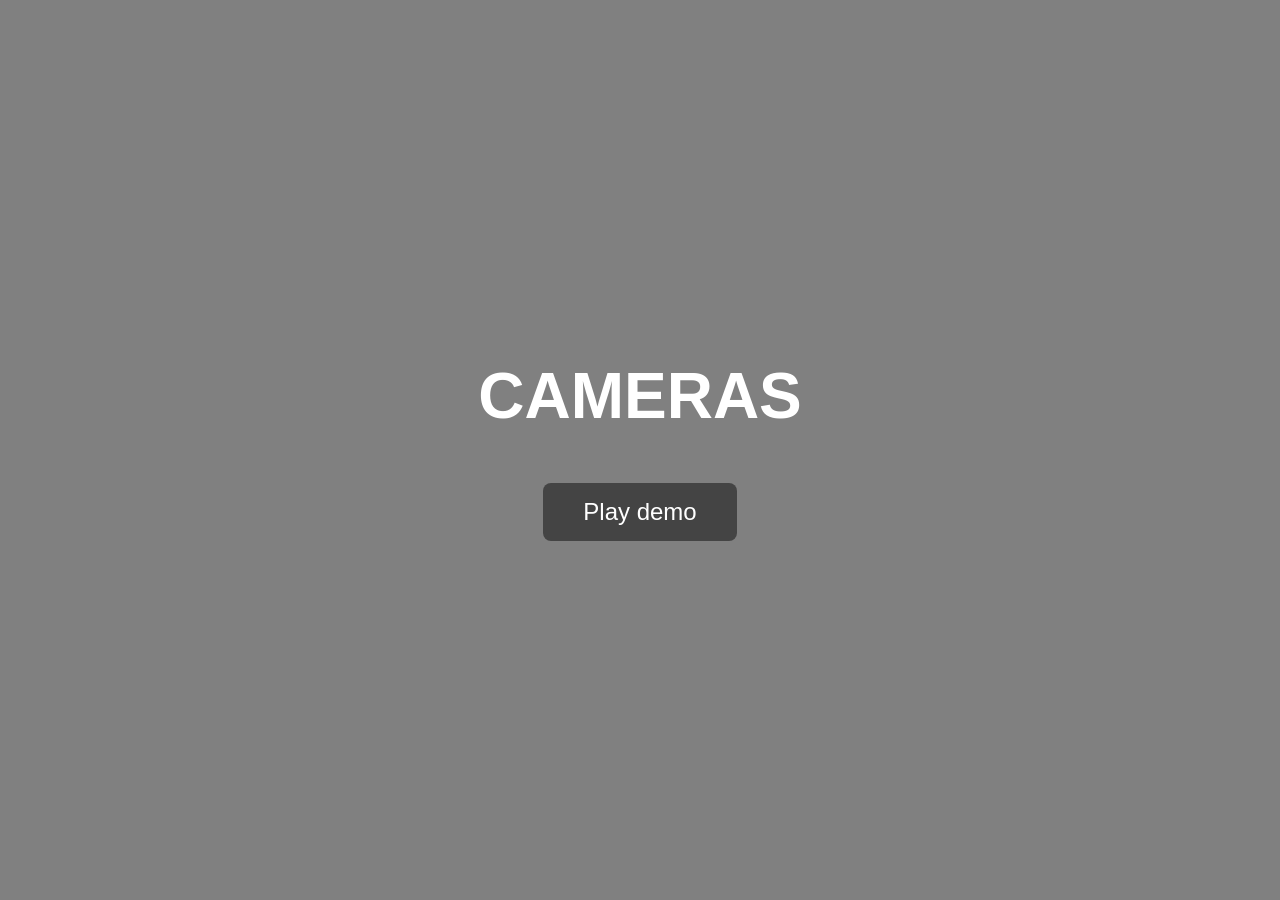
<file: Index.html>
<!DOCTYPE html>
<html lang="en">
<head>
    <meta charset="UTF-8">
    <meta name="viewport" content="width=device-width, initial-scale=1.0">
    <title>CAMERAS</title>
    <style>
        body {
            margin: 0;
            height: 100vh;
            background-color: #808080; /* grey background */
            display: flex;
            flex-direction: column;
            justify-content: center;
            align-items: center;
            font-family: Arial, sans-serif;
            color: white;
            text-align: center;
        }

        h1 {
            font-size: 4em;
            margin: 0;
        }

        .play-button {
            margin-top: 50px;
            padding: 15px 40px;
            font-size: 1.5em;
            background-color: #444;
            border: none;
            border-radius: 8px;
            color: white;
            cursor: pointer;
            transition: background 0.3s;
        }

        .play-button:hover {
            background-color: #666;
        }
    </style>
</head>
<body>
    <h1>CAMERAS</h1>
    <button class="play-button" onclick="window.location.href='Cameras/Act1Demo.html'">
        Play demo
    </button>
</body>
</html>
</file>
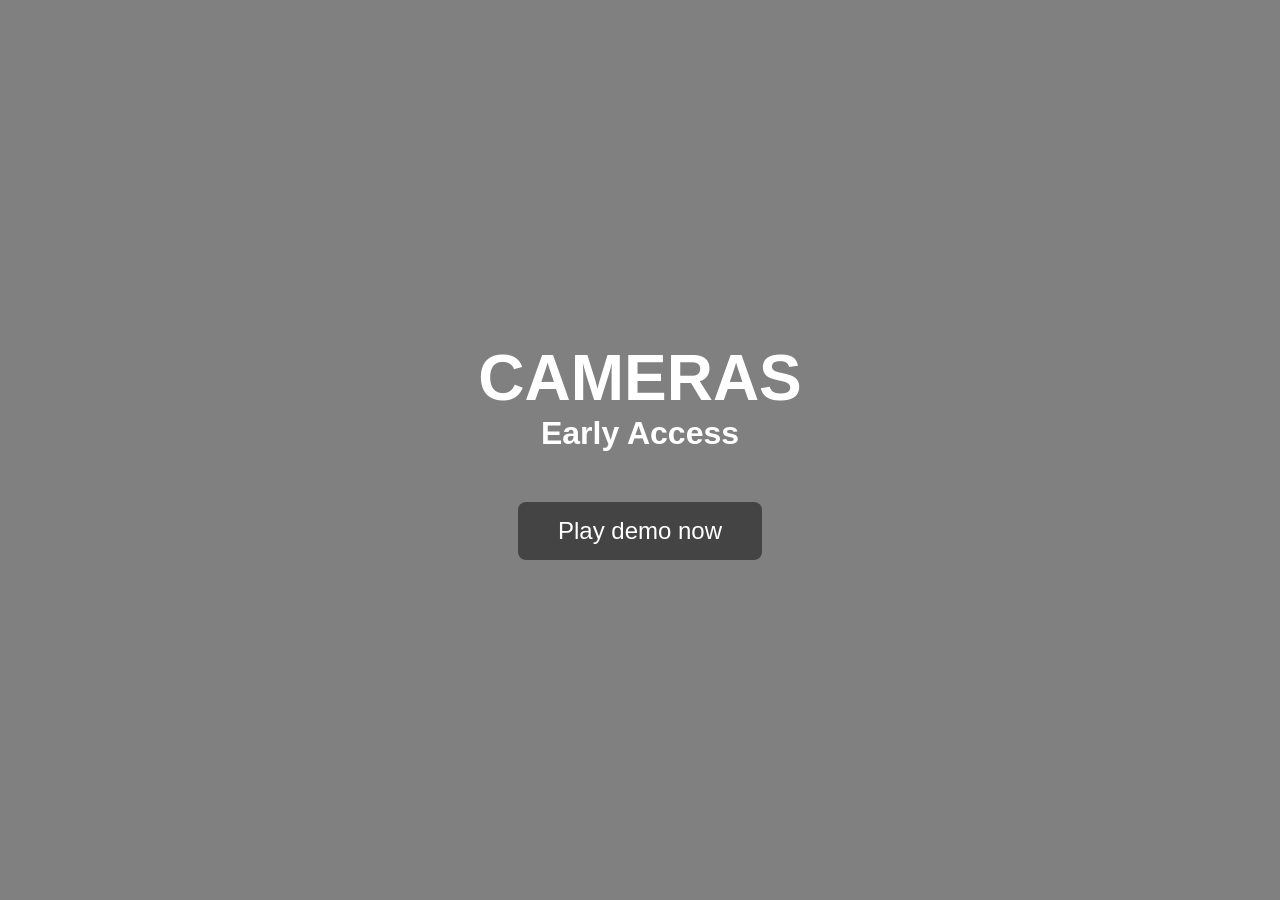
<file: main.html>
<!DOCTYPE html>
<html lang="en">
<head>
    <meta charset="UTF-8">
    <meta name="viewport" content="width=device-width, initial-scale=1.0">
    <title>CAMERAS</title>
    <style>
        body {
            margin: 0;
            height: 100vh;
            background-color: #808080; /* grey background */
            display: flex;
            flex-direction: column;
            justify-content: center;
            align-items: center;
            font-family: Arial, sans-serif;
            color: white;
            text-align: center;
        }

        h1 {
            font-size: 4em;
            margin: 0;
        }
        h2 {
            font-size: 2em;
            margin: 0;
        }

        .play-button {
            margin-top: 50px;
            padding: 15px 40px;
            font-size: 1.5em;
            background-color: #444;
            border: none;
            border-radius: 8px;
            color: white;
            cursor: pointer;
            transition: background 0.3s;
        }

        .play-button:hover {
            background-color: #666;
        }
    </style>
</head>
<body>
    <h1>CAMERAS</h1>
    <h2>Early Access</h2>
    <button class="play-button" onclick="window.location.href='Cameras/Act1Demo.html'">
        Play demo now
    </button>
</body>
</html>
</file>
